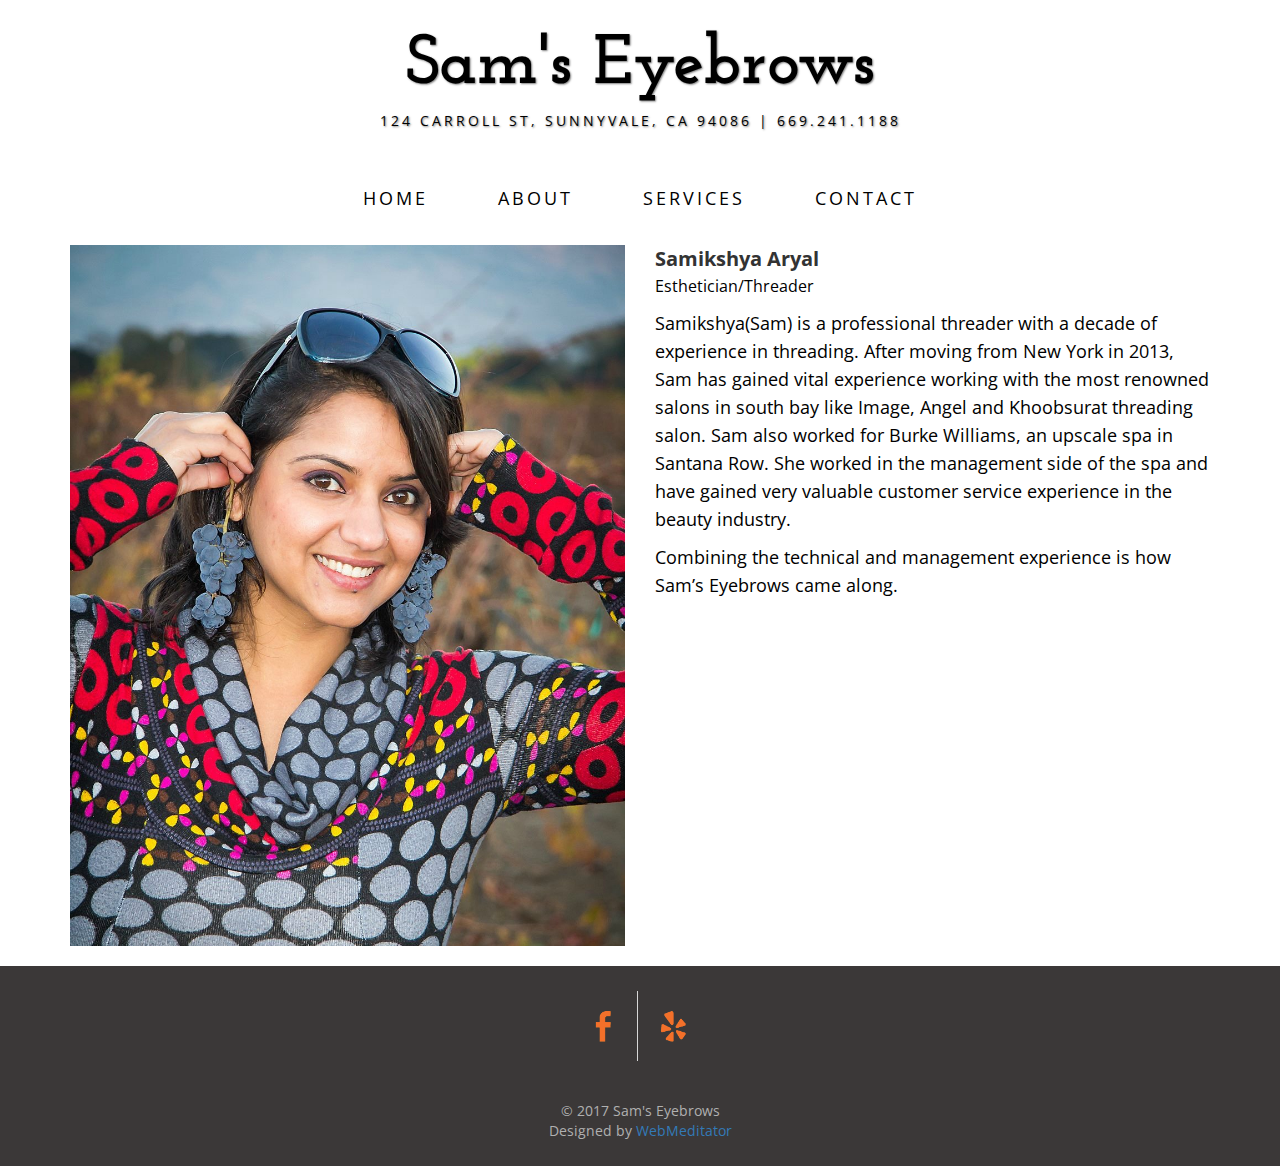
<file: about.html>
<!DOCTYPE html>
<html lang="en">

<head>

    <meta charset="utf-8">
    <meta http-equiv="X-UA-Compatible" content="IE=edge">
    <meta name="viewport" content="width=device-width, initial-scale=1">
    <meta name="description" content="">
    <meta name="author" content="">

    <title>Sam's Eyebows - Own Your Brows</title>

    <!-- Bootstrap Core CSS -->
    <link href="css/bootstrap.min.css" rel="stylesheet">

    <!-- Custom CSS -->
    <link href="css/custom-styles.css" rel="stylesheet">

    <!-- Fonts -->
    <link href="https://fonts.googleapis.com/css?family=Open+Sans:300italic,400italic,600italic,700italic,800italic,400,300,600,700,800" rel="stylesheet" type="text/css">
    <link href="https://fonts.googleapis.com/css?family=Josefin+Slab:100,300,400,600,700,100italic,300italic,400italic,600italic,700italic" rel="stylesheet" type="text/css">

    <!-- HTML5 Shim and Respond.js IE8 support of HTML5 elements and media queries -->
    <!-- WARNING: Respond.js doesn't work if you view the page via file:// -->
    <!--[if lt IE 9]>
        <script src="https://oss.maxcdn.com/libs/html5shiv/3.7.0/html5shiv.js"></script>
        <script src="https://oss.maxcdn.com/libs/respond.js/1.4.2/respond.min.js"></script>
    <![endif]-->

</head>

<body>

    <div class="brand">Sam's Eyebrows</div>
    <div class="address-bar">124 Carroll St, Sunnyvale, CA 94086 | 669.241.1188</div>

    <!-- Navigation -->
    <nav class="navbar navbar-default" role="navigation">
        <div class="container">
            <!-- Brand and toggle get grouped for better mobile display -->
            <div class="navbar-header">
                <button type="button" class="navbar-toggle" data-toggle="collapse" data-target="#bs-example-navbar-collapse-1">
                    <span class="sr-only">Toggle navigation</span>
                    <span class="icon-bar"></span>
                    <span class="icon-bar"></span>
                    <span class="icon-bar"></span>
                </button>
                <!-- navbar-brand is hidden on larger screens, but visible when the menu is collapsed -->
                <a class="navbar-brand" href="index.html">Sam's Eyebrows</a>
            </div>
            <!-- Collect the nav links, forms, and other content for toggling -->
            <div class="collapse navbar-collapse" id="bs-example-navbar-collapse-1">
                <ul class="nav navbar-nav">
                  <li>
                      <a href="index.html">Home</a>
                  </li>
                  <li>
                      <a href="about.html">About</a>
                  </li>
                  <li>
                      <a href="services.html">Services</a>
                  </li>
                  <li>
                      <a href="contact.html">Contact</a>
                  </li>
                </ul>
            </div>
            <!-- /.navbar-collapse -->
        </div>
        <!-- /.container -->
    </nav>

    <div class="container">

        <div class="row">
            <div class="box">
                <!-- <div class="col-lg-12">
                    <hr>
                    <h2 class="intro-text text-center">About
                        <strong>Sam</strong>
                    </h2>
                    <hr>
                </div> -->
                <div class="col-md-6">
                    <img class="img-responsive img-border-left" src="img/Grapessam.jpg" alt="">
                </div>
                <div class="col-md-6">
                    <div>
                      <strong><span class="sam_name">Samikshya Aryal</span></strong>
                      <p class="sam_title">Esthetician/Threader</p>
                    </div>
                    <p>Samikshya(Sam) is a professional threader with a decade of experience in threading.
                      After moving from New York in 2013, Sam has gained vital experience working with the most renowned salons in south bay like Image, Angel and Khoobsurat threading salon.
                      Sam also worked for Burke Williams, an upscale spa in Santana Row. She worked in the management side of the spa and have gained very valuable customer service experience in the beauty industry.</p>
                    <p>Combining the technical and management experience is how Sam’s Eyebrows came along.</p>
                </div>
                <div class="clearfix"></div>
            </div>
        </div>

        <!-- <div class="row">
            <div class="box">
                <div class="col-lg-12">
                    <hr>
                    <h2 class="intro-text text-center">Our
                        <strong>Team</strong>
                    </h2>
                    <hr>
                </div>
                <div class="col-sm-4 text-center">
                    <img class="img-responsive" src="http://placehold.it/750x450" alt="">
                    <h3>John Smith
                        <small>Job Title</small>
                    </h3>
                </div>
                <div class="col-sm-4 text-center">
                    <img class="img-responsive" src="http://placehold.it/750x450" alt="">
                    <h3>John Smith
                        <small>Job Title</small>
                    </h3>
                </div>
                <div class="col-sm-4 text-center">
                    <img class="img-responsive" src="http://placehold.it/750x450" alt="">
                    <h3>John Smith
                        <small>Job Title</small>
                    </h3>
                </div>
                <div class="clearfix"></div>
            </div>
        </div> -->

    </div>
    <!-- /.container -->

    <!-- <footer>
        <div class="container">
            <div class="row">
                <div class="col-lg-12 text-center">
                    <a href="https://www.yelp.com/biz/sams-eyebrows-sunnyvale">
                      <img src="img/yelp_icon.png" alt="Sam's Eyebrows Yelp page">
                    </a>
                    <a href="https://www.facebook.com/ownyourbrows/">
                      <img src="img/fb_icon.png" alt="Sam's Eyebrows FB page">
                    </a>
                </div>
            </div>
        </div>
    </footer> -->

    <div class="footer">
			<!-- <div class="back-to-top" style="display: block;"></div> -->

			<div class="connect">
		    	<div class="logos">
			    	<a class="logo facebook" href="https://www.facebook.com/ownyourbrows/" target="_blank"></a>
			      <a class="logo yelp" href="https://www.yelp.com/biz/sams-eyebrows-sunnyvale" target="_blank"></a>
			    </div>
			</div>

			<br>

			<div class="country-copyright">
			    <span class="copyright">
				    <span class="copyright">© 2017</span>
		        	<span class="company-name">Sam's Eyebrows</span>
			    </span>
				<br>
			    <!-- <span class="company-name">Designed by <a href="http://webmeditator.com">Jay Mehta</a></span> -->
                <span class="company-name">Designed by <a href="https://github.com/webmeditator">WebMeditator</a></span>
		    </div>
		</div>

    <!-- jQuery -->
    <script src="js/jquery.js"></script>

    <!-- Bootstrap Core JavaScript -->
    <script src="js/bootstrap.min.js"></script>

</body>

</html>
</file>
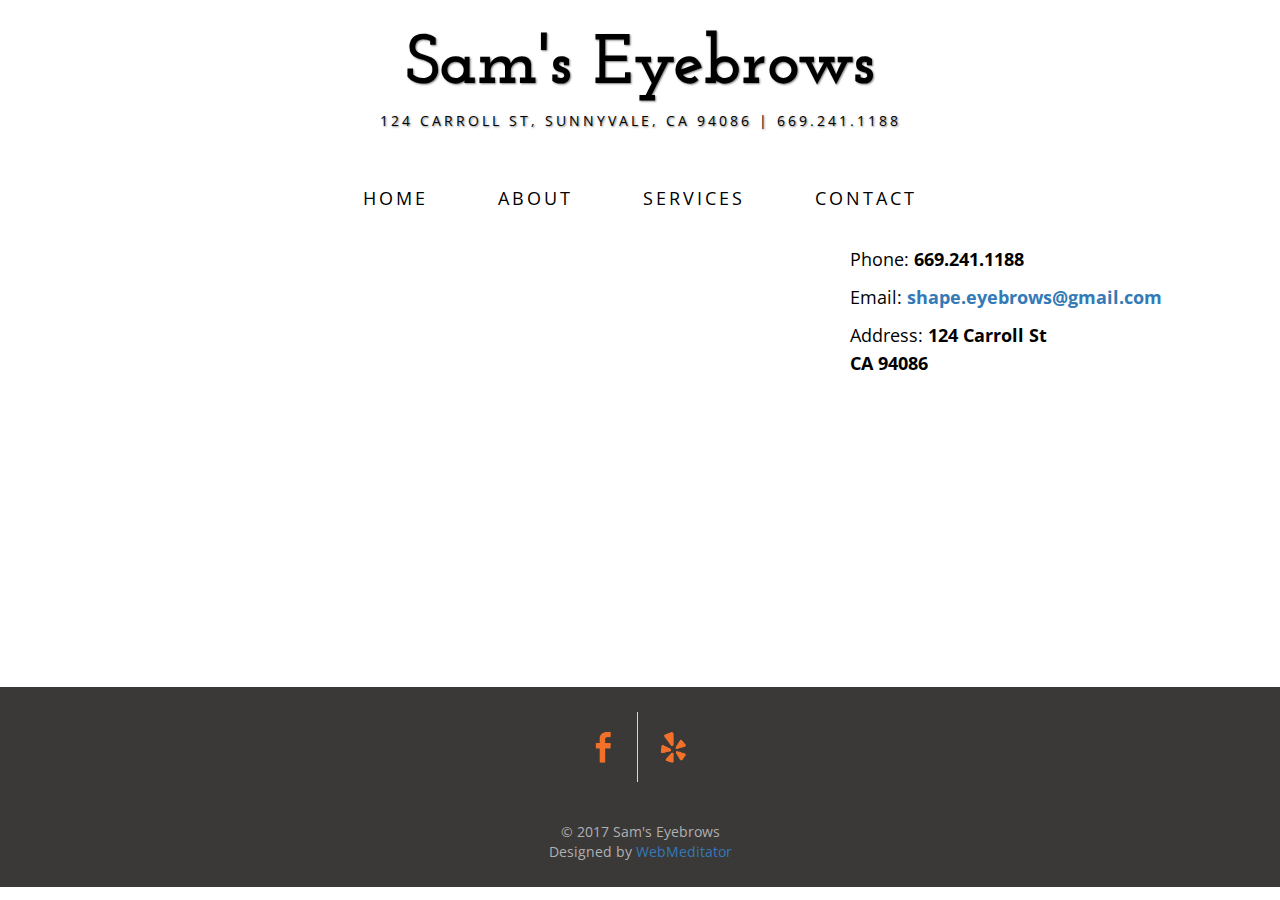
<file: contact.html>
<!DOCTYPE html>
<html lang="en">

<head>

    <meta charset="utf-8">
    <meta http-equiv="X-UA-Compatible" content="IE=edge">
    <meta name="viewport" content="width=device-width, initial-scale=1">
    <meta name="description" content="">
    <meta name="author" content="">

    <title>Sam's Eyebows - Own Your Brows</title>

    <!-- Bootstrap Core CSS -->
    <link href="css/bootstrap.min.css" rel="stylesheet">

    <!-- Custom CSS -->
    <link href="css/custom-styles.css" rel="stylesheet">

    <!-- Fonts -->
    <link href="https://fonts.googleapis.com/css?family=Open+Sans:300italic,400italic,600italic,700italic,800italic,400,300,600,700,800" rel="stylesheet" type="text/css">
    <link href="https://fonts.googleapis.com/css?family=Josefin+Slab:100,300,400,600,700,100italic,300italic,400italic,600italic,700italic" rel="stylesheet" type="text/css">

    <!-- HTML5 Shim and Respond.js IE8 support of HTML5 elements and media queries -->
    <!-- WARNING: Respond.js doesn't work if you view the page via file:// -->
    <!--[if lt IE 9]>
        <script src="https://oss.maxcdn.com/libs/html5shiv/3.7.0/html5shiv.js"></script>
        <script src="https://oss.maxcdn.com/libs/respond.js/1.4.2/respond.min.js"></script>
    <![endif]-->

</head>

<body>

    <div class="brand">Sam's Eyebrows</div>
    <div class="address-bar">124 Carroll St, Sunnyvale, CA 94086 | 669.241.1188</div>

    <!-- Navigation -->
    <nav class="navbar navbar-default" role="navigation">
        <div class="container">
            <!-- Brand and toggle get grouped for better mobile display -->
            <div class="navbar-header">
                <button type="button" class="navbar-toggle" data-toggle="collapse" data-target="#bs-example-navbar-collapse-1">
                    <span class="sr-only">Toggle navigation</span>
                    <span class="icon-bar"></span>
                    <span class="icon-bar"></span>
                    <span class="icon-bar"></span>
                </button>
                <!-- navbar-brand is hidden on larger screens, but visible when the menu is collapsed -->
                <a class="navbar-brand" href="index.html">Sam's Eyebrows</a>
            </div>
            <!-- Collect the nav links, forms, and other content for toggling -->
            <div class="collapse navbar-collapse" id="bs-example-navbar-collapse-1">
                <ul class="nav navbar-nav">
                  <li>
                      <a href="index.html">Home</a>
                  </li>
                  <li>
                      <a href="about.html">About</a>
                  </li>
                  <li>
                      <a href="services.html">Services</a>
                  </li>
                  <li>
                      <a href="contact.html">Contact</a>
                  </li>
                </ul>
            </div>
            <!-- /.navbar-collapse -->
        </div>
        <!-- /.container -->
    </nav>

    <div class="container">

        <div class="row">
            <div class="box">
                <!-- <div class="col-lg-12">
                    <hr>
                    <h2 class="intro-text text-center">Contact
                        <strong>Sam's Eyebrows</strong>
                    </h2>
                    <hr>
                </div> -->
                <div class="col-md-8">
                    <!-- Embedded Google Map using an iframe - to select your location find it on Google maps and paste the link as the iframe src. If you want to use the Google Maps API instead then have at it! -->
                    <!-- <iframe width="100%" height="400" frameborder="0" scrolling="no" marginheight="0" marginwidth="0" src="https://www.google.com/maps/place/Hanel+Hair/@37.3764976,-122.0278369,15z/data=!4m12!1m6!3m5!1s0x0:0x2b6c9805b738023d!2sHanel+Hair!8m2!3d37.3764976!4d-122.0278369!3m4!1s0x0:0x2b6c9805b738023d!8m2!3d37.3764976!4d-122.0278369"></iframe> -->
                    <div class="embed-responsive embed-responsive-16by9">
                      <iframe width="700" height="450" frameborder="0" style="border:0" src="https://www.google.com/maps/embed/v1/place?key=AIzaSyB1WCoBM8j_DRvkYiEtE5jHIvkHDDQciC4&q=Sam's+Eyebrows,Sunnyvale+CA" allowfullscreen>
                      </iframe>
                    </div>
                </div>
                <div class="col-md-4">
                    <p>Phone:
                        <strong>669.241.1188</strong>
                    </p>
                    <p>Email:
                        <strong><a href="mailto:ikshyaa@gmail.com">shape.eyebrows@gmail.com</a></strong>
                    </p>
                    <p>Address:
                        <strong>124 Carroll St
                            <br>CA 94086</strong>
                    </p>
                </div>
                <div class="clearfix"></div>
            </div>
        </div>

        <!-- <div class="row">
            <div class="box">
                <div class="col-lg-12">
                    <hr>
                    <h2 class="intro-text text-center">Contact
                        <strong>form</strong>
                    </h2>
                    <hr>
                    <form role="form">
                        <div class="row">
                            <div class="form-group col-lg-4">
                                <label>Name</label>
                                <input type="text" class="form-control">
                            </div>
                            <div class="form-group col-lg-4">
                                <label>Email Address</label>
                                <input type="email" class="form-control">
                            </div>
                            <div class="form-group col-lg-4">
                                <label>Phone Number</label>
                                <input type="tel" class="form-control">
                            </div>
                            <div class="clearfix"></div>
                            <div class="form-group col-lg-12">
                                <label>Message</label>
                                <textarea class="form-control" rows="6"></textarea>
                            </div>
                            <div class="form-group col-lg-12">
                                <input type="hidden" name="save" value="contact">
                                <button type="submit" class="btn btn-default">Submit</button>
                            </div>
                        </div>
                    </form>
                </div>
            </div>
        </div> -->

    </div>
    <!-- /.container -->

    <!-- <footer>
        <div class="container">
            <div class="row">
                <div class="col-lg-12 text-center">
                    <a href="https://www.yelp.com/biz/sams-eyebrows-sunnyvale">
                      <img src="img/yelp_icon.png" alt="Sam's Eyebrows Yelp page">
                    </a>
                    <a href="https://www.facebook.com/ownyourbrows/">
                      <img src="img/fb_icon.png" alt="Sam's Eyebrows FB page">
                    </a>
                </div>
            </div>
        </div>
    </footer> -->

    <div class="footer">
			<!-- <div class="back-to-top" style="display: block;"></div> -->

			<div class="connect">
		    	<div class="logos">
			    	<a class="logo facebook" href="https://www.facebook.com/ownyourbrows/" target="_blank"></a>
			      <a class="logo yelp" href="https://www.yelp.com/biz/sams-eyebrows-sunnyvale" target="_blank"></a>
			    </div>
			</div>

			<br>

			<div class="country-copyright">
			    <span class="copyright">
				    <span class="copyright">© 2017</span>
		        	<span class="company-name">Sam's Eyebrows</span>
			    </span>
				<br>
			    <!-- <span class="company-name">Designed by <a href="http://webmeditator.com">Jay Mehta</a></span> -->
                <span class="company-name">Designed by <a href="https://github.com/webmeditator">WebMeditator</a></span>
		    </div>
		</div>

    <!-- jQuery -->
    <script src="js/jquery.js"></script>

    <!-- Bootstrap Core JavaScript -->
    <script src="js/bootstrap.min.js"></script>

</body>

</html>
</file>
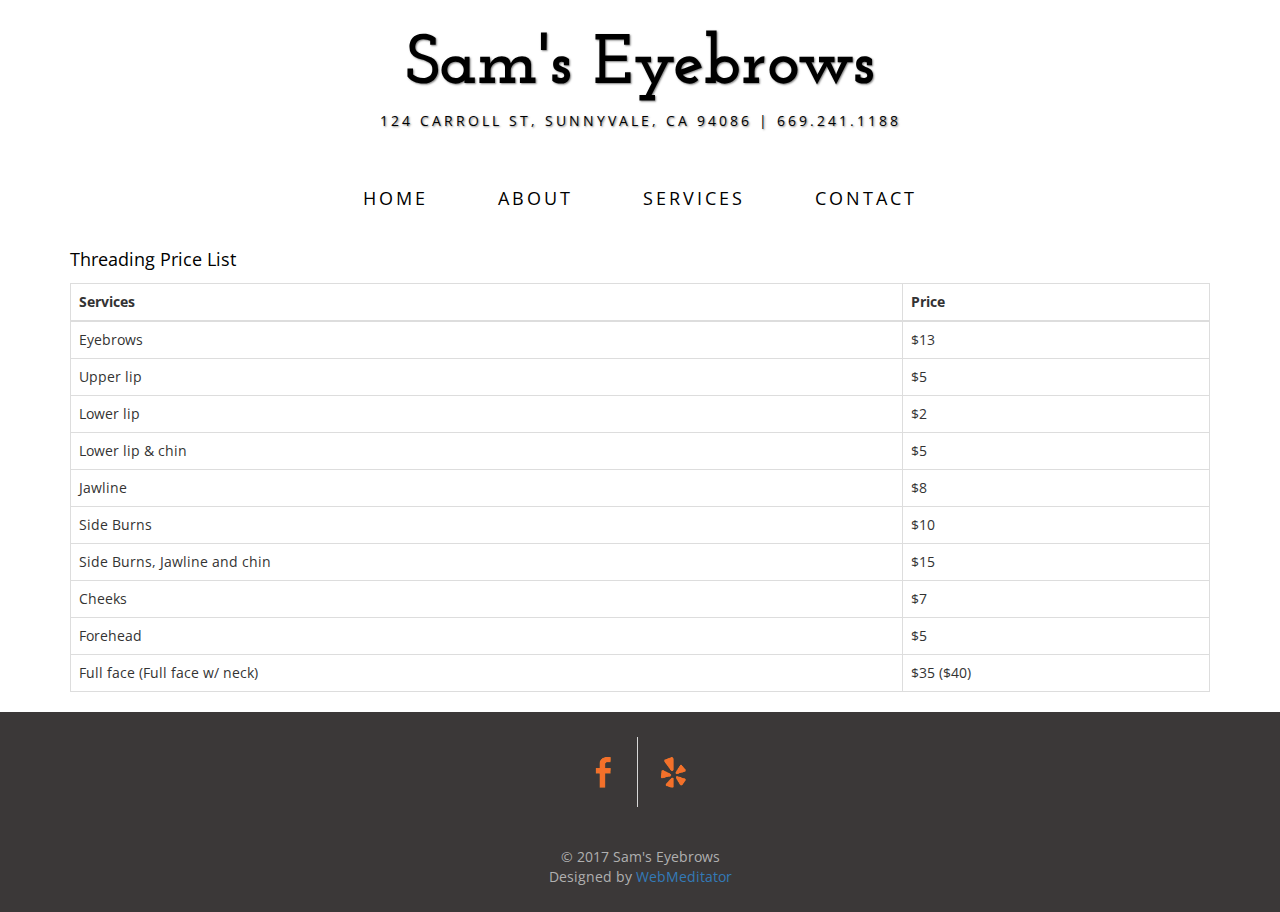
<file: services.html>
<!DOCTYPE html>
<html lang="en">

<head>

    <meta charset="utf-8">
    <meta http-equiv="X-UA-Compatible" content="IE=edge">
    <meta name="viewport" content="width=device-width, initial-scale=1">
    <meta name="description" content="">
    <meta name="author" content="">

    <title>Sam's Eyebows - Own Your Brows</title>

    <!-- Bootstrap Core CSS -->
    <link href="css/bootstrap.min.css" rel="stylesheet">

    <!-- Custom CSS -->
    <link href="css/custom-styles.css" rel="stylesheet">

    <!-- Fonts -->
    <link href="https://fonts.googleapis.com/css?family=Open+Sans:300italic,400italic,600italic,700italic,800italic,400,300,600,700,800" rel="stylesheet" type="text/css">
    <link href="https://fonts.googleapis.com/css?family=Josefin+Slab:100,300,400,600,700,100italic,300italic,400italic,600italic,700italic" rel="stylesheet" type="text/css">

    <!-- HTML5 Shim and Respond.js IE8 support of HTML5 elements and media queries -->
    <!-- WARNING: Respond.js doesn't work if you view the page via file:// -->
    <!--[if lt IE 9]>
        <script src="https://oss.maxcdn.com/libs/html5shiv/3.7.0/html5shiv.js"></script>
        <script src="https://oss.maxcdn.com/libs/respond.js/1.4.2/respond.min.js"></script>
    <![endif]-->

</head>

<body>

    <div class="brand">Sam's Eyebrows</div>
    <div class="address-bar">124 Carroll St, Sunnyvale, CA 94086 | 669.241.1188</div>

    <!-- Navigation -->
    <nav class="navbar navbar-default" role="navigation">
        <div class="container">
            <!-- Brand and toggle get grouped for better mobile display -->
            <div class="navbar-header">
                <button type="button" class="navbar-toggle" data-toggle="collapse" data-target="#bs-example-navbar-collapse-1">
                    <span class="sr-only">Toggle navigation</span>
                    <span class="icon-bar"></span>
                    <span class="icon-bar"></span>
                    <span class="icon-bar"></span>
                </button>
                <!-- navbar-brand is hidden on larger screens, but visible when the menu is collapsed -->
                <a class="navbar-brand" href="index.html">Sam's Eyebrows</a>
            </div>
            <!-- Collect the nav links, forms, and other content for toggling -->
            <div class="collapse navbar-collapse" id="bs-example-navbar-collapse-1">
                <ul class="nav navbar-nav">
                    <li>
                        <a href="index.html">Home</a>
                    </li>
                    <li>
                        <a href="about.html">About</a>
                    </li>
                    <li>
                        <a href="services.html">Services</a>
                    </li>
                    <li>
                        <a href="contact.html">Contact</a>
                    </li>
                </ul>
            </div>
            <!-- /.navbar-collapse -->
        </div>
        <!-- /.container -->
    </nav>

    <div class="container">
      <p>Threading Price List</p>
      <table class="table table-bordered">
        <thead>
          <tr>
            <th>Services</th>
            <th>Price</th>
          </tr>
        </thead>
        <tbody>
          <tr>
            <td>Eyebrows</td>
            <td>$13</td>
          </tr>
          <tr>
            <td>Upper lip</td>
            <td>$5</td>
          </tr>
          <tr>
            <td>Lower lip</td>
            <td>$2</td>
          </tr>
          <tr>
            <td>Lower lip & chin</td>
            <td>$5</td>
          </tr>
          <tr>
            <td>Jawline</td>
            <td>$8</td>
          </tr>
          <tr>
            <td>Side Burns</td>
            <td>$10</td>
          </tr>
          <tr>
            <td>Side Burns, Jawline and chin</td>
            <td>$15</td>
          </tr>
          <tr>
            <td>Cheeks</td>
            <td>$7</td>
          </tr>
          <tr>
            <td>Forehead</td>
            <td>$5</td>
          </tr>
          <tr>
            <td>Full face (Full face w/ neck)</td>
            <td>$35 ($40)</td>
          </tr>
        </tbody>
      </table>
    </div>
    <!-- /.container -->

    <!-- <footer>
        <div class="container">
            <div class="row">
                <div class="col-lg-12 text-center">
                    <a href="https://www.yelp.com/biz/sams-eyebrows-sunnyvale">
                      <img src="img/yelp_icon.png" alt="Sam's Eyebrows Yelp page">
                    </a>
                    <a href="https://www.facebook.com/ownyourbrows/">
                      <img src="img/fb_icon.png" alt="Sam's Eyebrows FB page">
                    </a>
                </div>
            </div>
        </div>
    </footer> -->

    <div class="footer">
			<!-- <div class="back-to-top" style="display: block;"></div> -->

			<div class="connect">
		    	<div class="logos">
			    	<a class="logo facebook" href="https://www.facebook.com/ownyourbrows/" target="_blank"></a>
			      <a class="logo yelp" href="https://www.yelp.com/biz/sams-eyebrows-sunnyvale" target="_blank"></a>
			    </div>
			</div>

			<br>

			<div class="country-copyright">
			    <span class="copyright">
				    <span class="copyright">© 2017</span>
		        	<span class="company-name">Sam's Eyebrows</span>
			    </span>
				<br>
			    <!-- <span class="company-name">Designed by <a href="http://webmeditator.com">Jay Mehta</a></span> -->
                <span class="company-name">Designed by <a href="https://github.com/webmeditator">WebMeditator</a></span>
		    </div>
		</div>

    <!-- jQuery -->
    <script src="js/jquery.js"></script>

    <!-- Bootstrap Core JavaScript -->
    <script src="js/bootstrap.min.js"></script>

</body>

</html>
</file>
<file: css/custom-styles.css>
/*!
 * Start Bootstrap - Business Casual (http://startbootstrap.com/)
 * Copyright 2013-2016 Start Bootstrap
 * Licensed under MIT (https://github.com/BlackrockDigital/startbootstrap/blob/gh-pages/LICENSE)
 */

body {
    font-family: "Open Sans","Helvetica Neue",Helvetica,Arial,sans-serif;
    /*background: url('../img/eyebrows_poster_1.jpg') no-repeat center center fixed;*/
    -webkit-background-size: cover;
    -moz-background-size: cover;
    background-size: cover;
    -o-background-size: cover;
}

h1,
h2,
h3,
h4,
h5,
h6 {
    text-transform: uppercase;
    font-family: "Josefin Slab","Helvetica Neue",Helvetica,Arial,sans-serif;
    font-weight: 700;
    letter-spacing: 1px;
}

p {
    font-size: 1.25em;
    line-height: 1.6;
    color: #000;
}

hr {
    max-width: 400px;
    border-color: #999999;
}

.brand,
.address-bar,
.btn_scheduling {
    display: none;
}

.btn_scheduling_mobile {
  display: block;
  margin-bottom: 30px;
}

.navbar-brand {
    text-transform: uppercase;
    font-weight: 900;
    letter-spacing: 2px;
}

.navbar-nav {
    text-transform: uppercase;
    font-weight: 400;
    letter-spacing: 3px;
}

.img-full {
    min-width: 100%;
}

.brand-before,
.brand-name {
    text-transform: capitalize;
}

.brand-before {
    margin: 15px 0;
}

.brand-name {
    margin: 0;
    font-size: 4em;
}

.tagline-divider {
    margin: 15px auto 3px;
    max-width: 250px;
    border-color: #999999;
}

.box {
    margin-bottom: 20px;
    /*padding: 30px 15px;*/
    background: #fff;
    background: rgba(255,255,255,0.9);
}

.intro-text {
    text-transform: uppercase;
    font-size: 1.25em;
    font-weight: 400;
    letter-spacing: 1px;
}

.img-border {
    float: none;
    margin: 0 auto 0;
    border: #999999 solid 1px;
}

.img-left {
    float: none;
    margin: 0 auto 0;
}

footer {
    background: #fff;
    background: rgba(255,255,255,0.9);
    margin-top: 50px;
    margin-bottom: 50px;
}

footer p {
    margin: 0;
    padding: 50px 0;
}

footer img {
  height: 36px;
  width: 36px;
  margin-right: 15px;
}

@media screen and (min-width:768px) {
    .brand {
        display: inherit;
        margin: 0;
        padding: 30px 0 10px;
        text-align: center;
        text-shadow: 1px 1px 2px rgba(0,0,0,0.5);
        font-family: "Josefin Slab","Helvetica Neue",Helvetica,Arial,sans-serif;
        font-size: 5em;
        font-weight: 700;
        line-height: normal;
        /*color: #fff;*/
        color: #000;
    }

    .top-divider {
        margin-top: 0;
    }

    .img-left {
        float: left;
        margin-right: 25px;
    }

    .address-bar {
        display: inherit;
        margin: 0;
        padding: 0 0 20px;
        text-align: center;
        text-shadow: 1px 1px 2px rgba(0,0,0,0.5);
        text-transform: uppercase;
        font-size: 14px;
        font-weight: 400;
        letter-spacing: 3px;
        /*color: #fff;*/
        color: #000;
    }

    .btn_scheduling {
      display: inline-block;
      position: absolute;
      right: 13%;
    }

    .btn_scheduling_mobile {
      display: none;
    }

    .navbar {
        border-radius: 0;
    }

    .navbar-header {
        display: none;
    }

    .navbar {
        min-height: 0;
    }

    .navbar-default {
        border: none;
        background: #fff;
        background: rgba(255,255,255,0.9);
        margin-bottom: 0;
    }

    .nav>li>a {
        padding: 35px;
    }

    .navbar-nav>li>a {
        line-height: normal;
    }

    .navbar-nav {
        display: table;
        float: none;
        margin: 0 auto;
        table-layout: fixed;
        font-size: 1.25em;
    }

    .logo {
        height: 70px;
        width: 170px;
        padding-top: 5px;
        padding-bottom: 5px;
    }
}

@media screen and (min-width:1200px) {
    .box:after {
        content: '';
        display: table;
        clear: both;
    }
}

/* CSS Overwrite */
.main_page_container {
    padding: 0;
    margin: 0;
    margin: auto;
    width: 100%;
}
.review_section {
  padding: 60px 30px 60px 30px;
}

.review_section p.lead {
  font-size: 16px;
  font-family: "Helvetica Neue"
}

.review_section h3, h4 {
  text-transform: none;
  font-family: "Open Sans, Halvetica Neue"
}

.review_section .review_list {
  margin-top: 30px;
}

.review_section .more_reviews {
  margin-top: 50px;
}

.navbar-default .navbar-nav>li>a {
  color: #000;
}

.sam_name {
  font-size: 20px;
}

.sam_title {
  font-size: 16px;
}

.footer {
  overflow: visible;
  position: relative;
  text-align: center;
  background: #3b3838;
}

.footer .connect {
  margin: auto;
  text-align: center;
}

.footer .logos {
  display: inline-block;
  vertical-align: top;
  white-space: nowrap;
  margin: 25px 0 20px 0;
}

.logos * {
  display: inline-block;
  margin-left: -4px;
  vertical-align: top;
}

.logos a:not(:last-child) {
  border-right: solid 1px #d7d7d7;
}

.logo {
  width: 70px;
  height: 70px;
  background-position: center;
  background-repeat: no-repeat;
  background-size: auto 40px;
}

.logo.facebook {
  background-image: url('../img/fb_icon_red.png');
}
.logo.yelp {
  background-image: url('../img/yelp_icon_red.png');
}

.footer .country-copyright {
    box-sizing: border-box;
    -webkit-box-sizing: border-box;
    -moz-box-sizing: border-box;
    display: inline-block;
    width: 100%;
    padding-bottom: 25px;
    color: #b0b0b0;
}

.footer .country-copyright .copyright {
    white-space: nowrap;
}
</file>
